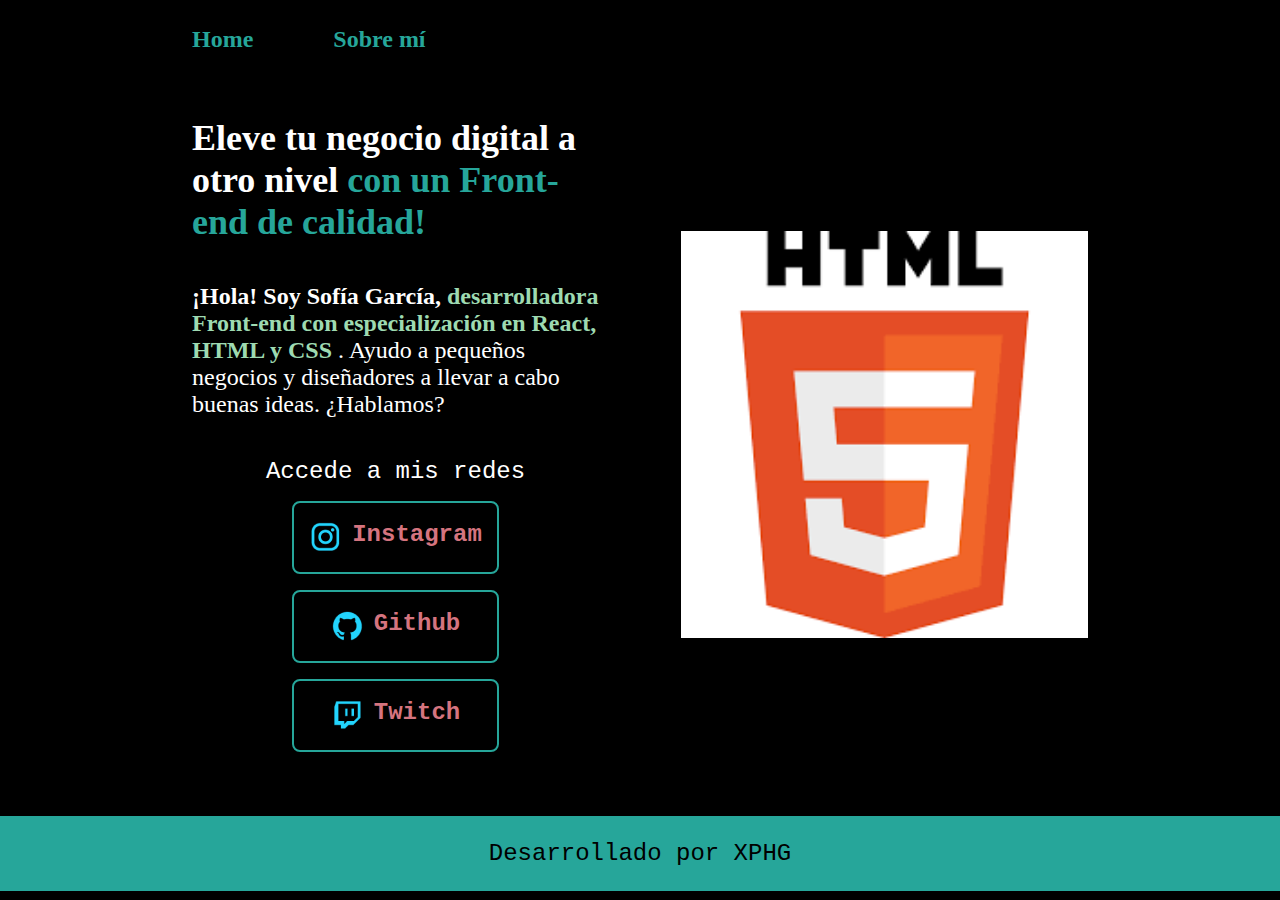
<file: index.html>
<!DOCTYPE html>
<html lang="es">
<head>
    <meta charset="UTF-8">
    <meta name="viewport" content="width=device-width, initial-scale=1.0">
    <title>Portafolio</title>
    <link rel="stylesheet" href="styles/style.css">
</head>

<body>
    <header class="header"> 
        <nav class="headermenu"> 
            <a class="headerlinks" href="/index.html">Home</a>
            <a class="headerlinks" href="/about.html"> Sobre mí</a>
        </nav>
    </header>
    <main class="presentation">
        <section class="content_presentation">
    <h1 class="title_content_presentation"> Eleve tu negocio digital a otro nivel <strong class = "bondtitle"> con un Front-end de calidad! </strong>
    </h1>  
    <p class="body_content_presentation"> <strong> ¡Hola! Soy Sofía García, </strong>  <span class = "textodestacado"> desarrolladora Front-end con especialización 
        en React, HTML y CSS </span>. Ayudo a pequeños negocios y diseñadores a llevar 
        a cabo buenas ideas. <p1 class = "urgente"> ¿Hablamos? </p1> 
     </p> 
     <div class="presentation_links"> 
        <h2 class="links_subtitle"> Accede a mis redes</h2>
        <a class="link4real" href="https://www.intagram.com/"> <img src="assets/instagram.png"> Instagram </a>
        <a class ="link4real"href = "https://www.github.com/"> <img src="assets/github.png"> Github </a> 
        <a class ="link4real"href = "https://www.twitch.com/"> <img src="assets/twitch.png"> Twitch </a>
     </div> 
       
    </section>
        <img class="img_presentation" src = "html5.png" alt = "Imagen de HTML">
        <!--<button href="www.instagram.com/">Instagram</button>-->
    </main>
    <footer> 
        <p> Desarrollado por XPHG</p>
    </footer>
</body>
</html>

<!--<!DOCTYPE html>
<html>
    <head>
        <title>Portafolio</title>
    </head>
    <body>
        <h1>Esto es un título</h1>
        <p>Esto es un párrafo</p>
        <img src="html5.png" alt="Logo de HTML 5">
    </body>
</html>
<style </style></style>-->
</file>
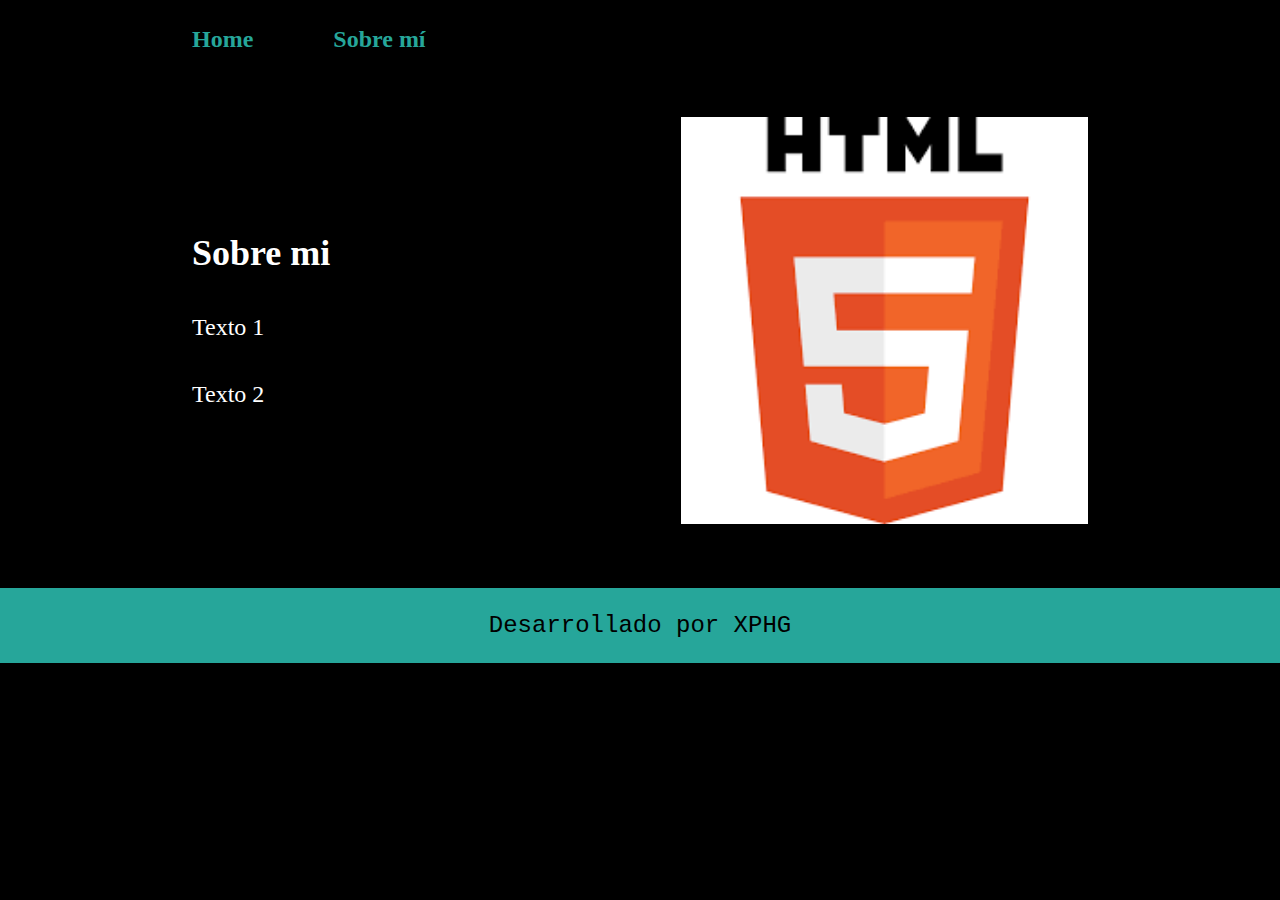
<file: about.html>
<!DOCTYPE html>
<html lang="es">
<head>
    <meta charset="UTF-8">
    <meta name="viewport" content="width=device-width, initial-scale=1.0">
    <title>Sobre mí</title>
    <link rel="stylesheet" href="/styles/style.css">
</head>
<body>
    <header class="header"> 
        <nav class="headermenu"> 
            <a class="headerlinks" href="/index.html">Home</a>
            <a class="headerlinks" href="/about.html"> Sobre mí</a>
        </nav>
    </header>
    <main class="presentation"> 
        <section class="content_presentation"> 
            <h1 class="title_content_presentation"> Sobre mi</h1>
           <p class="body_content_presentation">
            Texto 1 
           </p> 
           <p class="body_content_presentation"> 
            Texto 2 
           </p>
        </section>
        <img class="img_presentation" src = "html5.png" alt = "Imagen de HTML">
    </main>
    <footer> 
        <p> Desarrollado por XPHG</p>
    </footer>
</body>
</html>
</file>
<file: styles/style.css>
* {
    padding: 0;
    margin: 0;
}
:root{
    --background: #000000;
    --text1: #FFFFFF;
    --cyan: #26a69a;
    --bodyfont: "Ubuntu";
    --links: "Courier";
    --reddish: #D5747f;
    --text2: #9edab1;
    --buttonborder:#005d5c;
    --bodyfont2: "Now";
    --buttoncolor:#272727;
    --hovercolor: #575757;
}
body {
    background-color: var(--background);
    color: var(--text1);
    box-sizing: border-box;
    height: 100vh; /*viewport height*/
}
.header{
padding: 2% 0% 0% 15%;

}
.headermenu{
   display: flex;
   gap: 80px;
}
.headerlinks{
    font-family: var(--bodyfont); 
    font-size: 1.5rem;
    font-weight: 600;
    color:var(--cyan);
    text-decoration: none; 
}
.bondtitle {
    color: var(--cyan);
    font-weight: bolder;
}
.textodestacado {
    font-weight: bolder;
    color: var(--text2);
}
.textodestacado:hover{
    font-size: 2.25rem;
}
.presentation {
    display: flex; 
    align-items: center;
    padding: 5% 15%;
    justify-content: space-between;
    gap: 82px;
}
.content_presentation{
width: 50%;
display: flex;
flex-direction: column;
gap: 40px;
}
.title_content_presentation{
    font-family: var(--bodyfont2);
    font-size: 2.25rem;
}
.body_content_presentation{
    font-size: 1.5rem; 
    font-family: var(--bodyfont);
}
.presentation_links{
    display: flex;
    justify-content:space-between;
    flex-direction: column;
    align-items: center;
    gap: 16px;
}
.link4real {
    text-decoration: none; 
    text-align: center;
    padding: 18.5px 0;
    border-radius: 8px;
    font-size: 1.5rem;
    color: var(--reddish);
    font-weight: 600;
    font-family: var(--links); 
    width: 50%;
    border: 2px solid var(--cyan);
    display: flex;
    justify-content: center;
    gap: 10px;
}
.links_subtitle {
    font-family: var(--links);
    font-size: 1.5rem;
    font-weight: 400; 
}
.link4real:hover{
    background-color:  var(--hovercolor);
    border: 2px solid var(--buttonborder);
        cursor: pointer;
        background-color: var(--buttoncolor);
    }
    .img_presentation{
      width: 50%;  
    }
    footer {
        background-color: var(--cyan);
        padding: 24px;
        color:var(--background);
        text-align: center;
        font-family: var(--links);
        font-size: 1.5rem;
    }
    @media (max-width: 1080px) {
        .header{
            padding: 10%;
        }
        .headermenu{
            justify-content: center;
        }
        .presentation{
            flex-direction: column-reverse;
            padding: 5%;
        }
        .content_presentation{
            width: auto;
        }
    }
/* Agregar luego en iPad: " the margin property controls the space outside 
an element, and the padding property controls the space inside an element."
En informática gráfica, el viewport es la porción del área visible 
de un plano y se utiliza como unidad de medida en 
 CSS para crear páginas web 100% responsivas. 
En otras palabras, el viewport varía de dispositivo a dispositivo
Se usa el . para clases, y nada para "secciones"¿
Media Queries: max width¿
width: auto; = width: 100%;
*/
</file>
